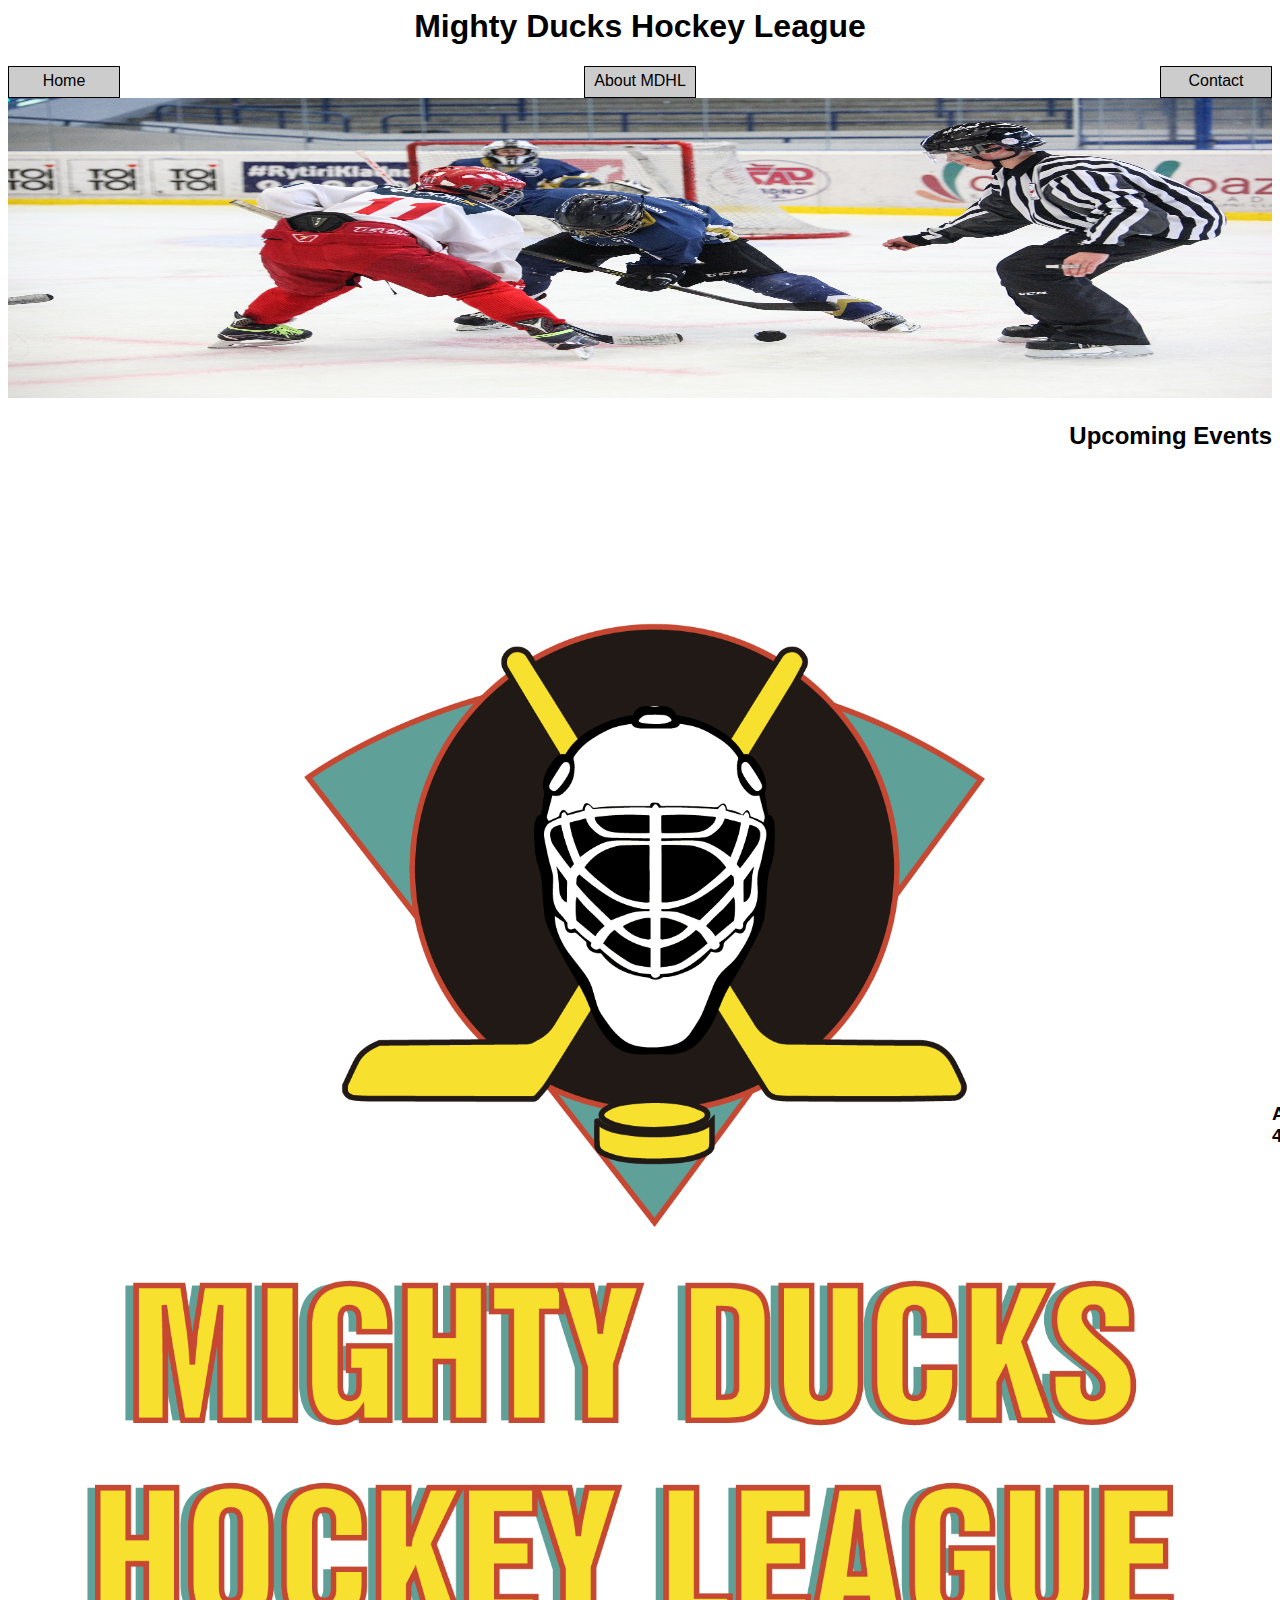
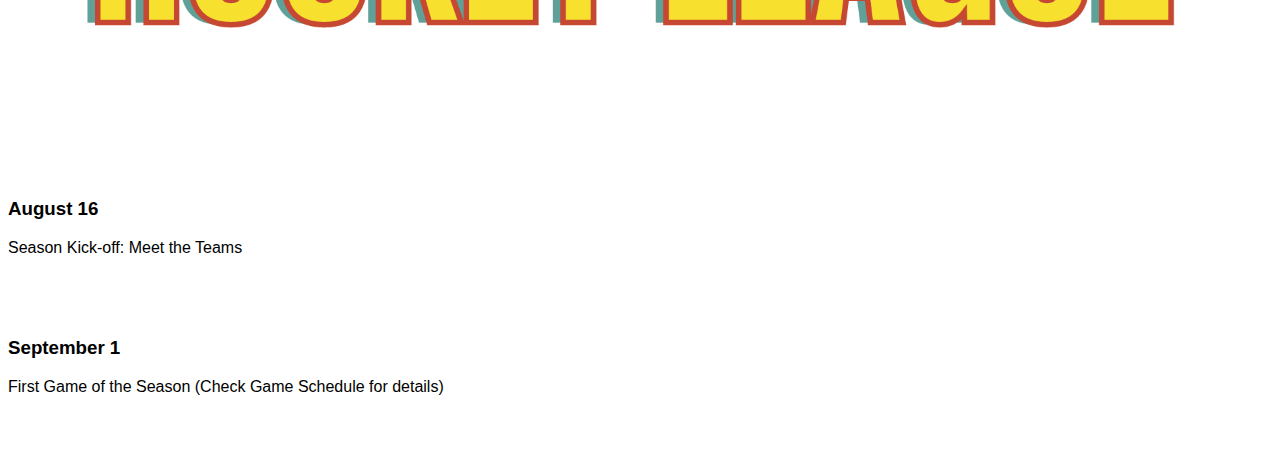
<file: index.html>
<!DOCTYPE html>
<html lang="en">
<head>
    <meta charset="UTF-8">
    <meta name="viewport" content="width=device-width, initial-scale=1.0">
    <link rel="shortcut icon" href="./Logo Mighty ducks-01.png">
    <link rel="stylesheet" href="./style.css" />
    <link rel="stylesheet" href="./estilos/mdhl.css">
    <title>Home</title>
</head>

<body>
    <header>
        <h1>Mighty Ducks Hockey League</h1>

        <div class="container">
            <div class="box">
              <a href="#">Home</a>
            </div>
            <div class="box">
              <a href="about.html">About MDHL</a>
            </div>
            <div class="box">
              <a href="contact.html">Contact</a>
            </div>
        </div>        
    </header>
    <main>
        <img src="./design1_image1.jpg" alt="Imagen 1" width="500px" height="300px">
        <section>
            <h2>Upcoming Events</h2>
            <div class="container">
                <img src="./Logo Mighty ducks-01.png" alt="logo MDHL" width="100 px">
                <h3>August 4</h3>
                <p>MDSL Fundraiser</p>
            </div>
            <div>
                <h3>August 16</h3>
                <p>Season Kick-off: Meet the Teams</p>
            </div>
            <div>
                <h3>September 1</h3>
                <p>First Game of the Season (Check Game Schedule for details)</p>

            </div>
        </section>
    </main>
</body>
</html>
</file>
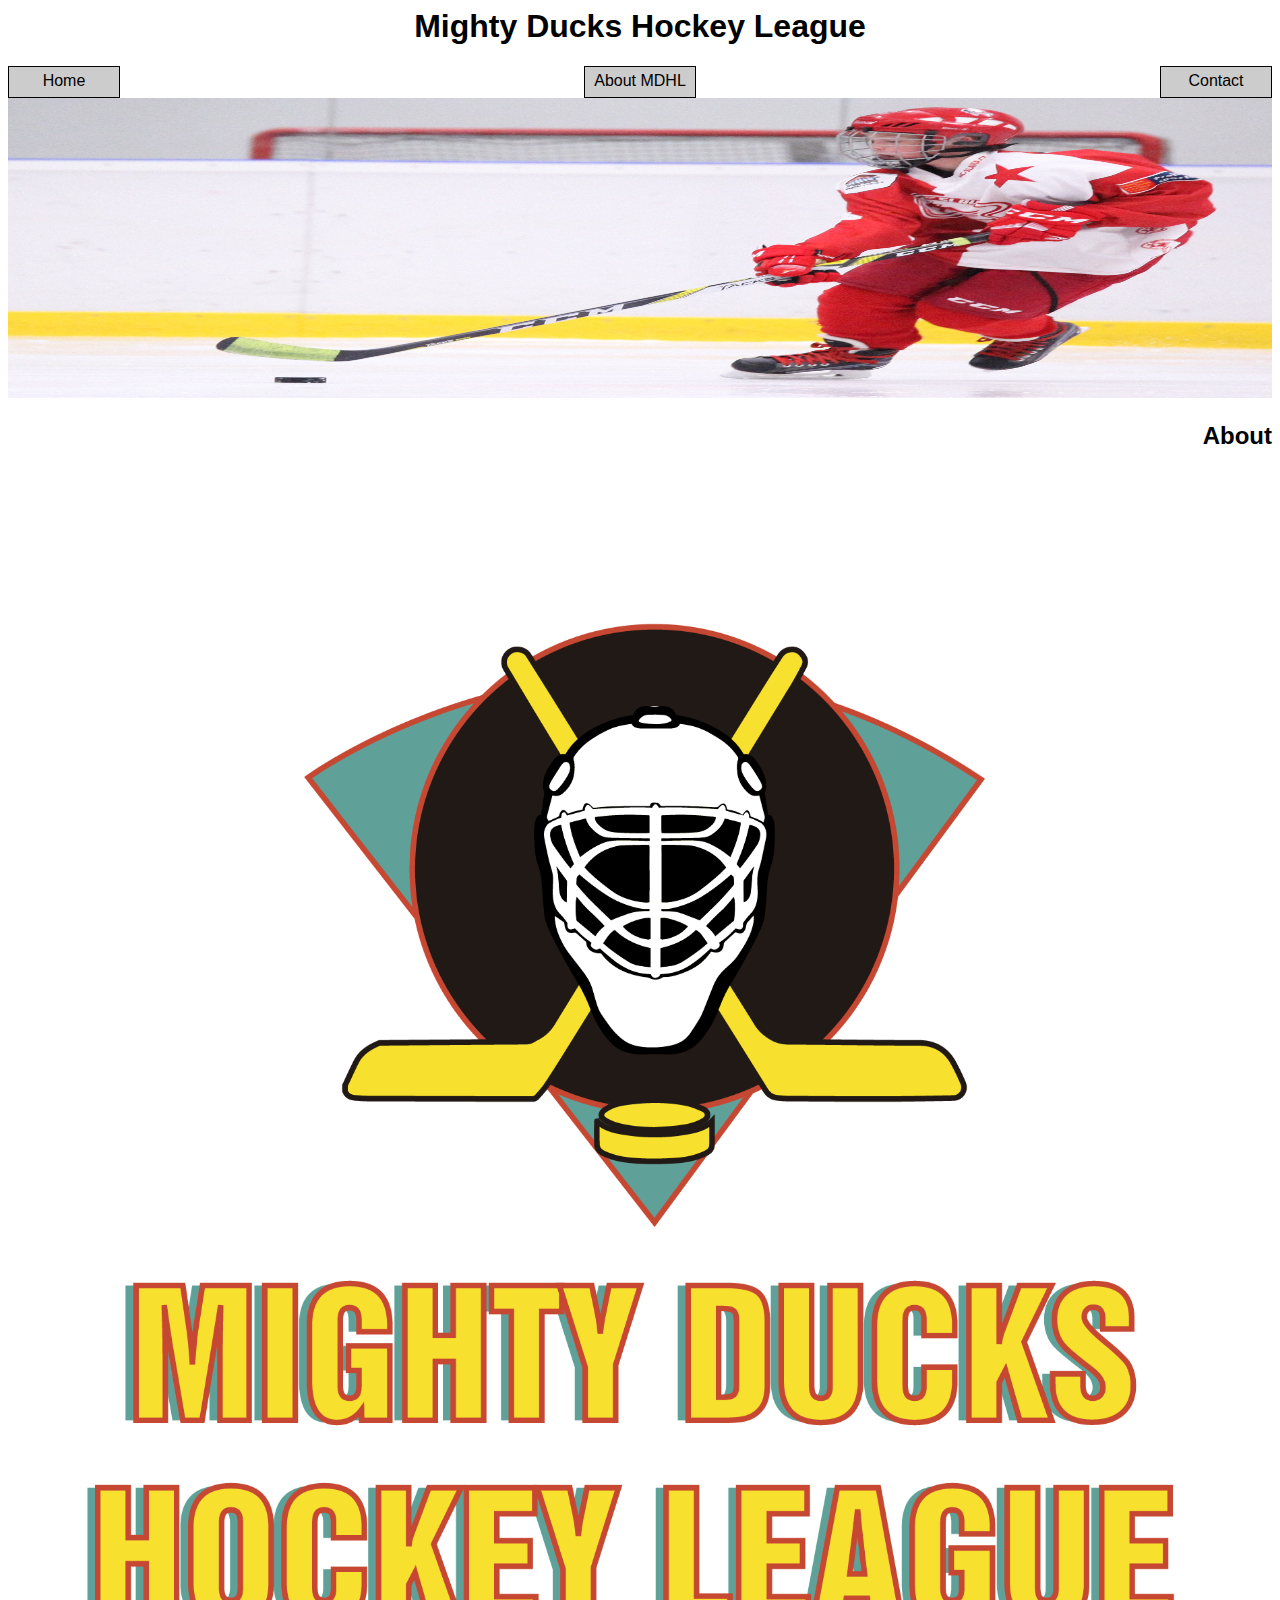
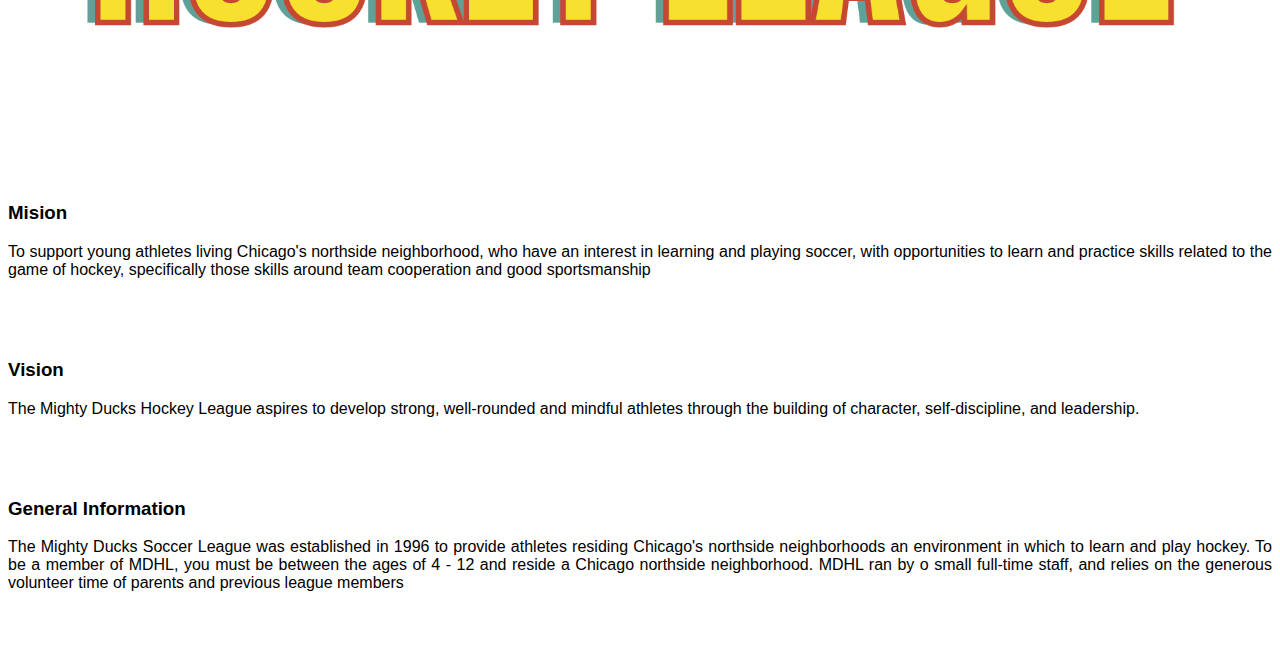
<file: about.html>
<!DOCTYPE html>
<html lang="en">
<head>
    <meta charset="UTF-8">
    <meta name="viewport" content="width=device-width, initial-scale=1.0">
    <link rel="shortcut icon" href="./Logo Mighty ducks-01.png">
    <link rel="stylesheet" href="./style.css" />
    <link rel="stylesheet" href="./estilos/mdhl.css">
    <title>About</title>
</head>

<body>
    <header>
        <h1>Mighty Ducks Hockey League</h1>        
        <div class="container">
            <div class="box">
                <a href="#">Home</a>
            </div>
            <div class="box">
              <a href="about.html">About MDHL</a>
            </div>
            <div class="box">
              <a href="contact.html">Contact</a>
            </div>
        </div> 
        <img src="./hockey  2.jpg" alt="Image 2" width="500px" height="300px">
    </header>
    <main>
        <h2>About</h2>
        <section>
            <article>
                <img src="./Logo Mighty ducks-01.png" alt="logo MDHL" width="100 px">
                <h3>Mision</h3>
                <p>To support young athletes living Chicago's northside neighborhood, who have an interest in
                    learning and playing soccer, with opportunities to learn and practice skills related to the game of
                    hockey, specifically those skills around team cooperation and good sportsmanship</p>
            </article>
            <article>
                <h3>Vision</h3>
                <p>The Mighty Ducks Hockey League aspires to develop strong, well-rounded and mindful athletes
                    through the building of character, self-discipline, and leadership.</p>
            </article>
            <article>
                <h3>General Information</h3>
                <p>The Mighty Ducks Soccer League was established in 1996 to provide athletes residing
                    Chicago's northside neighborhoods an environment in which to learn and play hockey. To be a
                    member of MDHL, you must be between the ages of 4 - 12 and reside a Chicago northside
                    neighborhood. MDHL ran by o small full-time staff, and relies on the generous volunteer time of
                    parents and previous league members</p>
            </article>
        </section>
    </main>
</body>
</html>
</file>
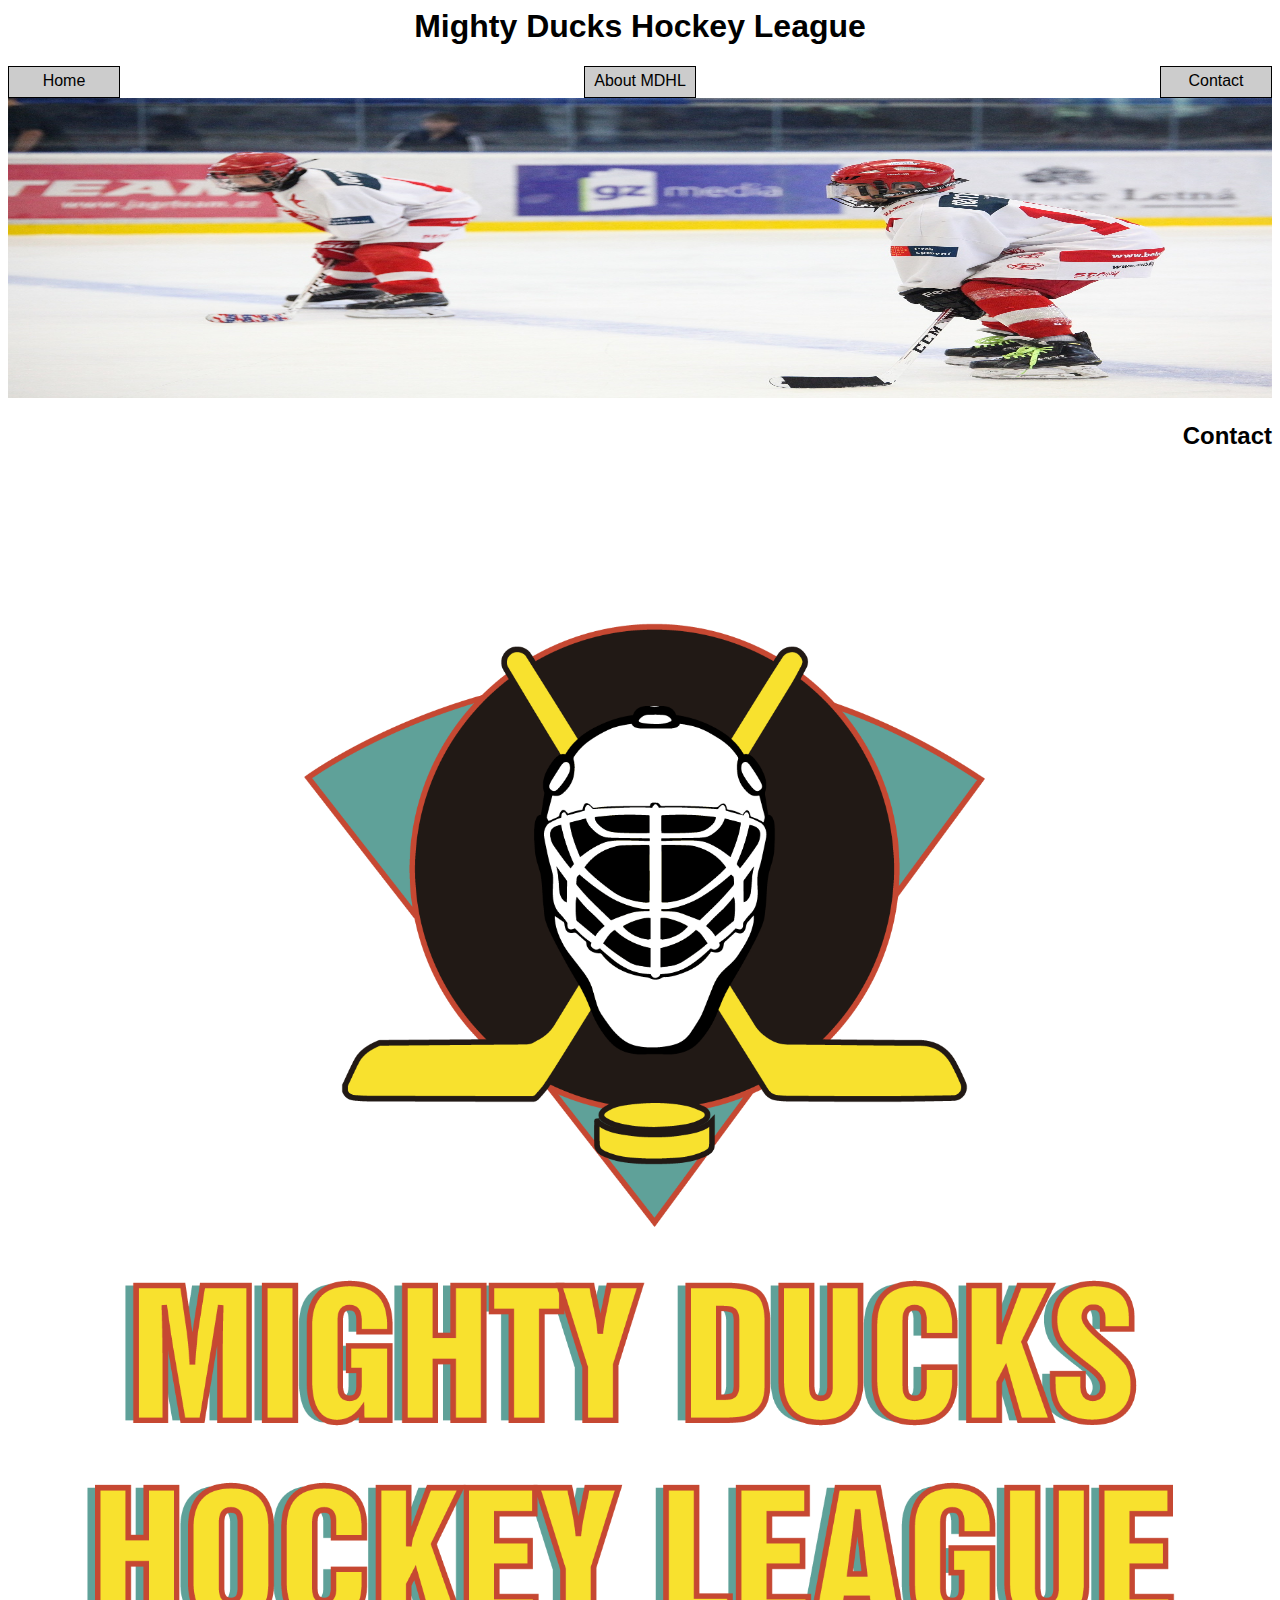
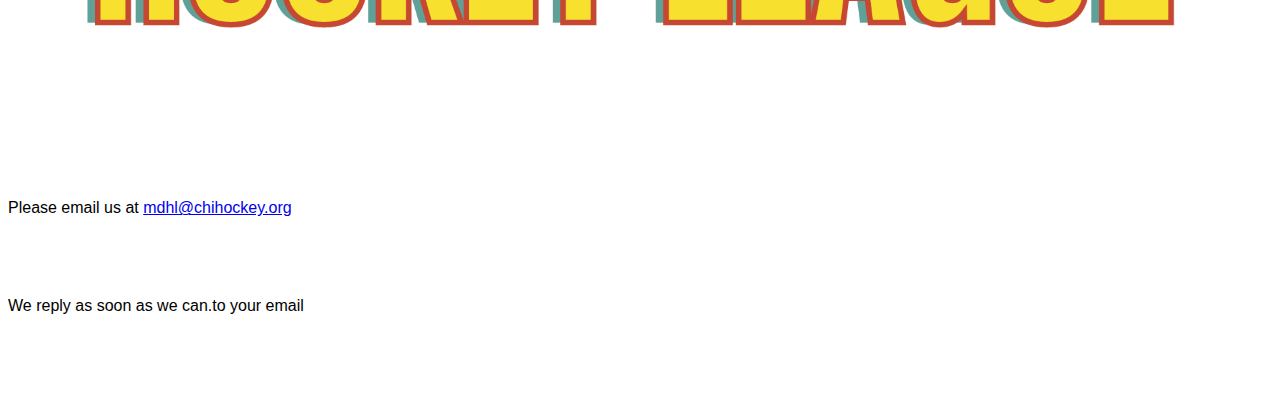
<file: contact.html>
<!DOCTYPE html>
<html lang="en">
<head>
    <meta charset="UTF-8">
    <meta name="viewport" content="width=device-width, initial-scale=1.0">
    <link rel="shortcut icon" href="./Logo Mighty ducks-01.png">
    <link rel="stylesheet" href="./style.css" />
    <link rel="stylesheet" href="./estilos/mdhl.css">
    <title>Contact</title>
</head>

<body>
    <header>
        <h1>Mighty Ducks Hockey League</h1>
        <div class="container">
            <div class="box">
              <a href="#">Home</a>
            </div>
            <div class="box">
              <a href="about.html">About MDHL</a>
            </div>
            <div class="box">
              <a href="contact.html">Contact</a>
            </div>
        </div>         
        <img src="./hockey 3.jpg" alt="Image 3" width="500px" height="300px">
    </header>
    <main>
        <h2>Contact</h2>
        <nav>
            <img src="./Logo Mighty ducks-01.png" alt="logo MDHL" width="100 px">
            <p>Please email us at <a href="mailto:info@example.com">mdhl@chihockey.org</a></p>
            <p>We reply  as soon as we can.to your email</p>
        </nav>

    </main>
</body>
</html>
</file>
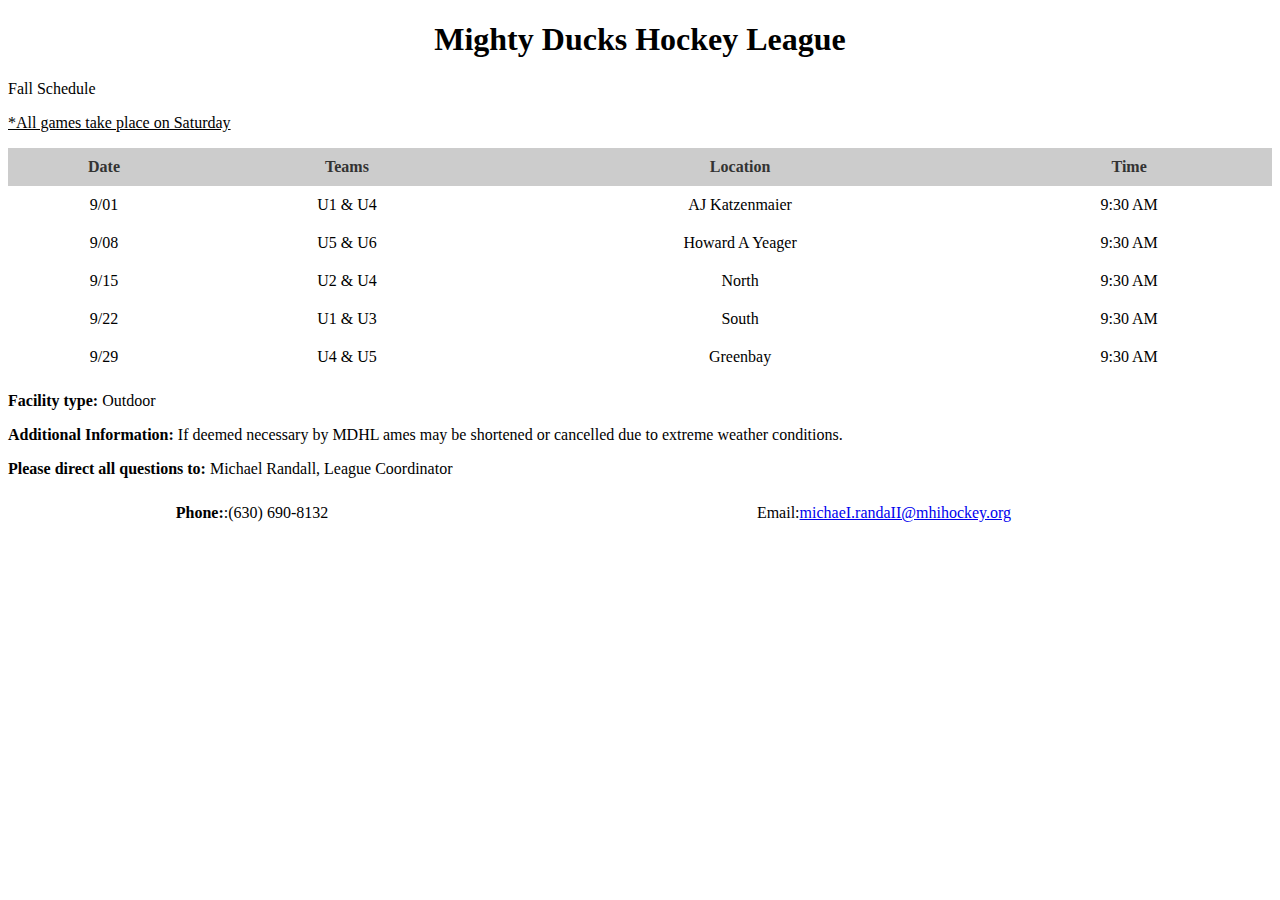
<file: información.html>
<!DOCTYPE html>
<html lang="en">
<head>
    <meta charset="UTF-8">
    <meta name="viewport" content="width=device-width, initial-scale=1.0">
    <link rel="stylesheet" href="./estilos/mdhl.css">
    <title>Mighty Ducks Hockey League Schedule</title> 
</head>
<body>
    <table>
        <tr>
          <h1>Mighty Ducks Hockey League</h1>
          <p>Fall Schedule</p>
          <p><u>*All games take place on Saturday</u></p>
        </tr>
        <tr>
          <th>Date</th>
          <th>Teams</th>
          <th>Location</th>
          <th>Time</th>
        </tr>
        <tr>
          <td>9/01</td>
          <td>U1 & U4</td>
          <td>AJ Katzenmaier</td>
          <td>9:30 AM</td>
        </tr>
        <tr>
          <td>9/08</td>
          <td>U5 & U6</td>
          <td>Howard A Yeager</td>
          <td>9:30 AM</td>
        </tr>
        <tr>
          <td>9/15</td>
          <td>U2 & U4</td>
          <td>North</td>
          <td>9:30 AM</td>
        </tr>
        <tr>
          <td>9/22</td>
          <td>U1 & U3</td>
          <td>South</td>
          <td>9:30 AM</td>
        </tr>
        <tr>
          <td>9/29</td>
          <td>U4 & U5</td>
          <td>Greenbay</td>
          <td>9:30 AM</td>
        </tr>
      </table>
      
      <p><b>Facility type: </b>Outdoor</p>
      <p><b>Additional Information: </b> If deemed necessary by MDHL ames may be shortened or cancelled due to extreme weather conditions.</p>
      <p><b>Please direct all questions to: </b> Michael Randall, League Coordinator</p>
      
    <Table>
        <tr>
            <td><b>Phone:</b>:(630) 690-8132</td>
            <td>Email:<a href="mailto: michaeI.randaII@mhihockey.org">michaeI.randaII@mhihockey.org</a></td>
        
        </tr>
      
        
    </Table>
</body>
</html>
</file>
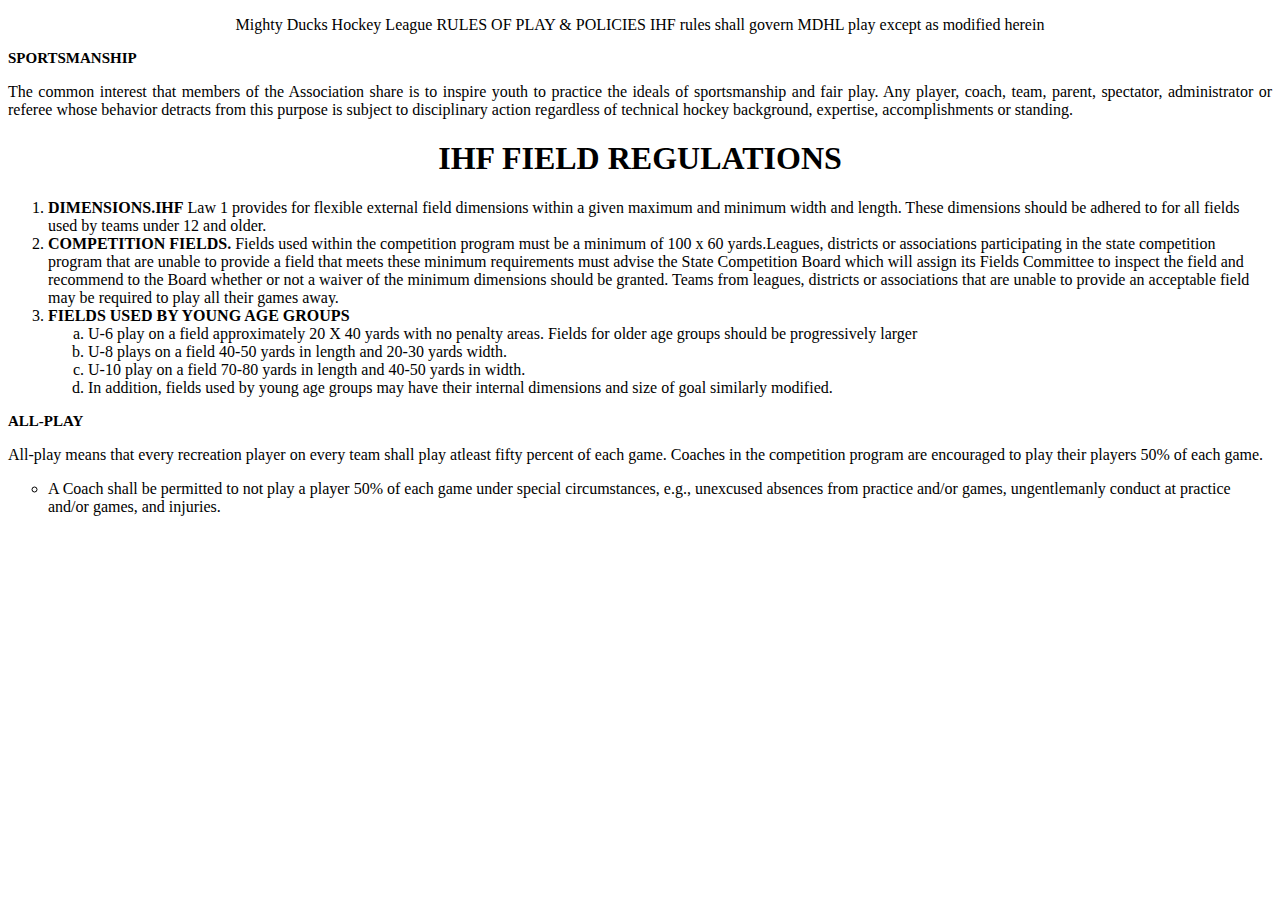
<file: reglas.html>
<!DOCTYPE html>
<html lang="en">
<head>
    <meta charset="UTF-8">
    <meta name="viewport" content="width=device-width, initial-scale=1.0">
    <link rel="stylesheet" href="./estilos/mdhl.css">
    <title>Rules of play & plicies</title>  
</head>
<body>
    <p class="centered-text">Mighty Ducks Hockey League RULES OF PLAY & POLICIES IHF rules shall govern MDHL play except as modified herein</p>

    <h1 class="sportsmanship">SPORTSMANSHIP</h1>
    <p>
        The common interest that members of the Association share is to inspire youth to practice the ideals of sportsmanship and fair play. Any player, coach, team, parent, spectator, administrator or referee whose behavior detracts from this purpose is subject to disciplinary action regardless of technical hockey background, expertise, accomplishments or standing.
    </p>

    <h1 class="IHF FIELD REGULATIONS">IHF FIELD REGULATIONS</h1>

    <ol>
        <li><b>DIMENSIONS.IHF</b> Law 1 provides for flexible external field dimensions within a given maximum and minimum width and length. These dimensions should be adhered to for all fields used by teams under 12 and older.
        </li>
        <li><b>COMPETITION FIELDS.</b> Fields used within the competition program must be a minimum of 100 x 60 yards.Leagues, districts or associations participating in the state competition program that are unable to provide a field that meets these minimum requirements must advise the State Competition Board which will assign its Fields Committee to inspect the field and recommend to the Board whether or not a waiver of the minimum dimensions should be granted. Teams from leagues, districts or associations that are unable to provide an acceptable field may be required to play all their games away.</li>
        <li><b>FIELDS USED BY YOUNG AGE GROUPS</b></li>
        
        <ol start="a" type="a">
            <li>U-6 play on a field approximately 20 X 40 yards with no penalty areas. Fields for older age groups should be progressively larger</li>
            <li>U-8 plays on a field 40-50 yards in length and 20-30 yards width.</li>
            <li>U-10 play on a field 70-80 yards in length and 40-50 yards in width.</li>
            <li>In addition, fields used by young age groups may have their internal dimensions and size of goal similarly modified.</li>
        </ol>
        
    </ol>

    <h1 class="ALL-PLAY">ALL-PLAY</h1>
    <p>All-play means that every recreation player on every team shall play atleast fifty percent of each game. Coaches in the competition program are encouraged to play their players 50% of each game.</p>
    <ul type="disc" style="list-style-type: circle;">
        <li>A Coach shall be permitted to not play a player 50% of each game
            under special circumstances, e.g., unexcused absences from practice and/or games, ungentlemanly conduct at practice and/or games, and injuries.</li>
    </ul>
    
</body>
</html>
</file>
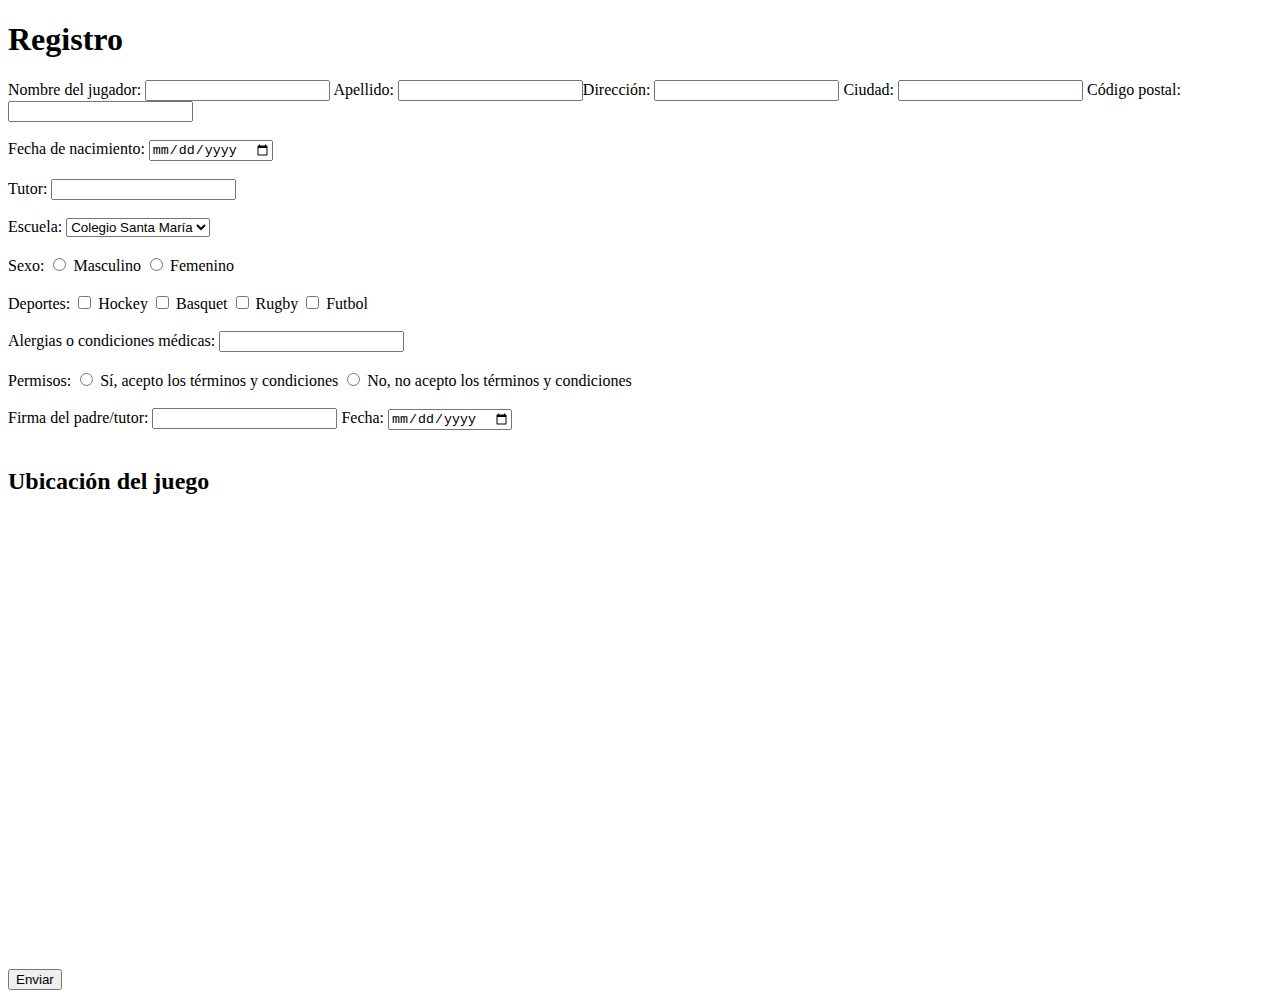
<file: email and files task4/registro.html>
<!DOCTYPE html>
<html lang="en">

<head>
    <meta charset="UTF-8">
    <title>Formulario de registro</title>
</head>

<body>

    <h1>Registro</h1>

    <form action="./show_data.html" method="get">

        <div>
            <label for="first_name">Nombre del jugador:</label>
            <input type="text" id= "first_name" name="first_name">
            <label for="last_name">Apellido:</label>
            <input type="text" id="last_name" name="last_name>
        </div><br>
        <div>
            <label for="address">Dirección:</label>
            <input type="text" name="address">

            <label for="city">Ciudad:</label>
            <input type="text" name="city">

            <label for="zip">Código postal:</label>
            <input type="text" name="zip">
        </div><br>
        <div>
            <label for="dob">Fecha de nacimiento:</label>
            <input type="date" name="dob">
        </div><br>
        <div>
            <label for="tutor">Tutor:</label>
            <input type="text" name="tutor">
        </div><br>
        <div>
            <label for="school">Escuela:</label>
            <select name="school">
                <option value="Colegio Santa María">Colegio Santa María</option>
                <option value="Colegio San José">Colegio San José</option>
                <option value="Colegio San Pablo">Colegio San Pablo</option>
            </select>
        </div><br>
        <div>
            <label for="sexo">Sexo:</label>
            <input type="radio" name="sexo" value="Masculino"> Masculino
            <input type="radio" name="sexo" value="Femenino"> Femenino
        </div><br>
        <div>
            <label for="deportes">Deportes:</label>
            <input type="checkbox" name="deportes[]" value="Fútbol"> Hockey
            <input type="checkbox" name="deportes[]" value="Baloncesto"> Basquet
            <input type="checkbox" name="deportes[]" value="Béisbol"> Rugby
            <input type="checkbox" name="deportes[]" value="Tenis"> Futbol
        </div><br>
        <div>
            <label for="medico">Alergias o condiciones médicas:</label>
            <input type="text" name="medico">
        </div><br>
        <div>
            <label for="permisos">Permisos:</label>
            <input type="radio" name="permisos" value="Si"> Sí, acepto los términos y condiciones
            <input type="radio" name="permisos" value="No"> No, no acepto los términos y condiciones
        </div><br>
        <div>
            <label for="firma">Firma del padre/tutor:</label>
            <input type="text" name="firma">

            <label for="fecha">Fecha:</label>
            <input type="date" name="fecha">

        </div><br>

        <section>
            <h2>Ubicación del juego</h2>
            <iframe src="https://www.google.com/maps/embed?pb=!1m14!1m12!1m3!1d13144.912839909126!2d-58.4515826!3d-34.547776850000005!2m3!1f0!2f0!3f0!3m2!1i1024!2i768!4f13.1!5e0!3m2!1sen!2sar!4v1702605289121!5m2!1sen!2sar" width="600" height="450" style="border:0;" allowfullscreen="" loading="lazy" referrerpolicy="no-referrer-when-downgrade"></iframe>


        </section>


        <div id="mapa"></div>

        <input type="submit" value="Enviar">

    </form>

</body>

</html>
</file>
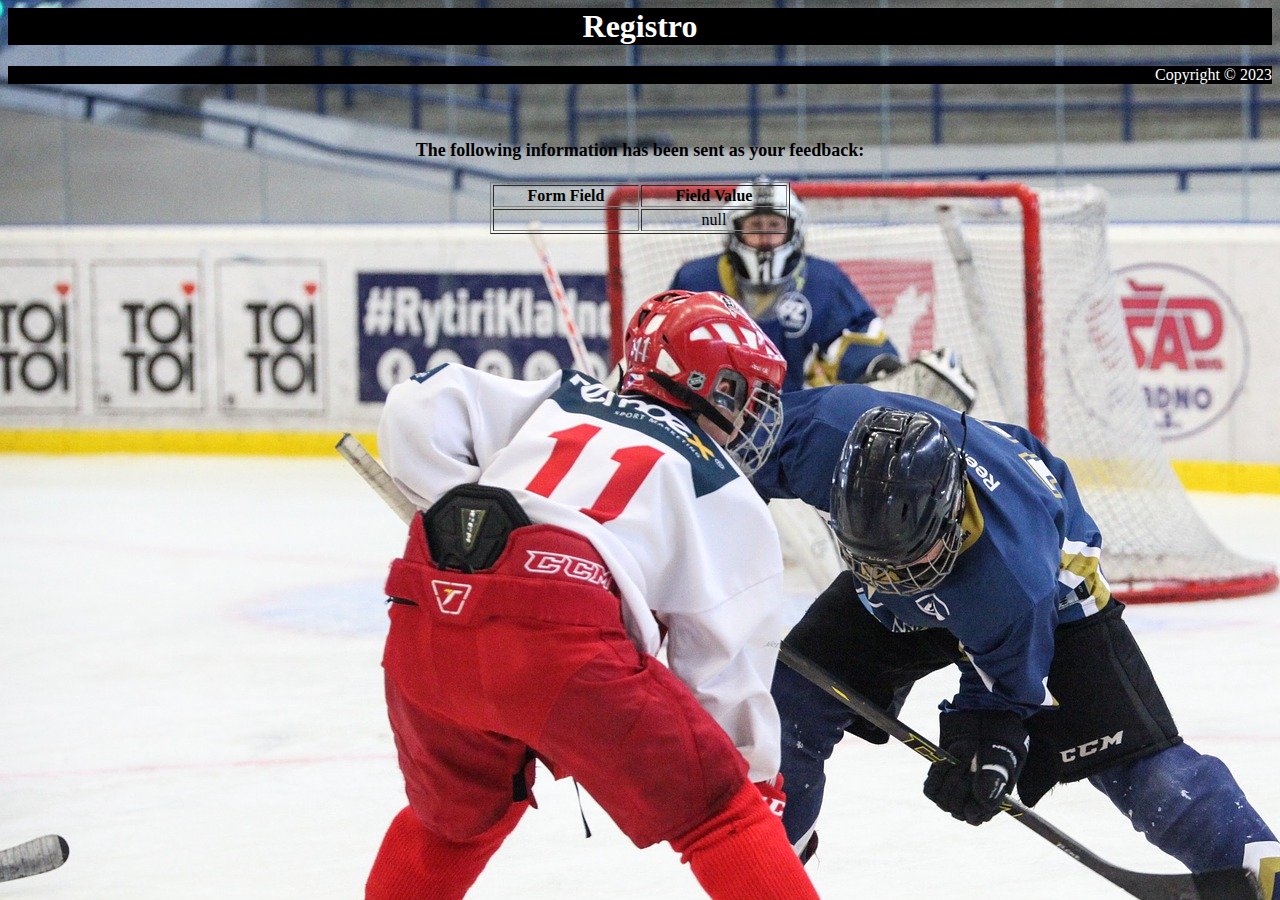
<file: email and files task4/show_data.html>
<html>

<head>
  <title>Feedback Sent</title>
</head>

<body>

  <body style="background-image: url('../design1_image1.jpg');">

    <body style="color: #fff; background-color: red;">

      <h1 style="color: #fff; background-color: #000; text-align: center;">Registro</h1>

      <footer style="color: #fff; background-color: #000; text-align: right;">Copyright © 2023</footer>

      <p align=center>&nbsp;</p>

      <h1 align=center>
        <font size="+1">The following information has been sent as your feedback:</font>
      </h1>

      <table border="1" align=center width="300">
        <tr>
          <th align="center">Form Field</th>
          <th align="center">Field Value</th>
        </tr>

        <script language="javascript">
          var args = location.search.substr(1).split('&');
          for (var i = 0; i < args.length; ++i) {
            var parts = args[i].split('=');
            if (parts != null) {
              var field = parts[0];
              var value = parts[1];
              if (value == null) {
                value = "null"
              }
              else {
                value = '"' + unescape(value.replace(/\+/g, ' ')) + '"';
              }

              document.writeln('<tr><td align="center">' + field + '</td>');
              document.writeln('<td align="center">' + value + '</td></tr>');
            }
          }
        </script>

        <noscript>
          <tr>
            <td>
              <p>You need to turn on Javascript in your browser.</p>

              <p>In Microsoft Internet Explorer 4 or greater:</p>
              <ul>
                
                <li>From the "Tools" menu (in IE 4, it's the "View" menu), select "Internet Options".</li>
                <li>Click on the "Security" tab.</li>
                <li>Click on the "Custom Level" button. (In IE 4, select "Custom"
                  and then click on "Settings...".)</li>
                <li>Under "Active scripting" make sure "Enable" is selected.</li>
              </ul>

              <p>In Netscape version 4 or greater:</p>
              <ul>
                <li>From the <b>Edit</b> menu, select <b>Preferences</b>.</li>
                <li>In the <b>Category</b> list on the left, click on the word "Advanced".</li>
                <li>In the panel on the right, make sure "Enable JavaScript" is checked.</li>
                <li>Click the <b>OK</b> button.</li>
              </ul>

            </td>
          </tr>
        </noscript>

      </table>
    </body>

</html>
</file>
<file: style.css>
body {
    background-color:  #ffffff
    color #000000;
    font-family: sans-serif;
}

article{
    color: black;
}

h1{
    font-size: 2em;
    margin-top: 0;
    color: #000000;
    font-style: sans-serif;
}

h2{
    text-align: right;
}

p{
    margin-bottom: 5em;
    font-family: sans-serif;
    font-size: 1em;
    color: #000000;
}

  .container {
    display: flex;
    justify-content: space-between;
    align-items: center;
  }
  
  .box {
    width: 100px;
    height: 20px;
    background-color: #ccc;
    border: 1px solid #000;
    text-align: center;
    padding: 5px;
  }
  
  .box a {
    text-decoration: none;
    color: black;
  }
</file>
<file: estilos/mdhl.css>
h1{
    text-align: center;
}

table {
    width: 100%;
    border-collapse: collapse;
    border-spacing: 0;
  }
  
  th, td {
    padding: 10px;
    text-align: center;
  }
  
  th {
    background-color: #ccc;
    color: #333;
  }
  
  img {
    width: 100%;
  }

.centered-text {
    display: flex;
    justify-content: center;
    align-items: center;
    margin: 15 auto;
    text-align: center;
    vertical-align: middle;
}

.sportsmanship{
    font-size: 15px;
    text-align: left;
}

p{
    text-align: justify;
}

.IHF FIELD REGULATIONS{
    text-align: right;
    font-size: 15px;
}

.ALL-PLAY{
    text-align: left;
    font-size: 15px;

}
</file>
